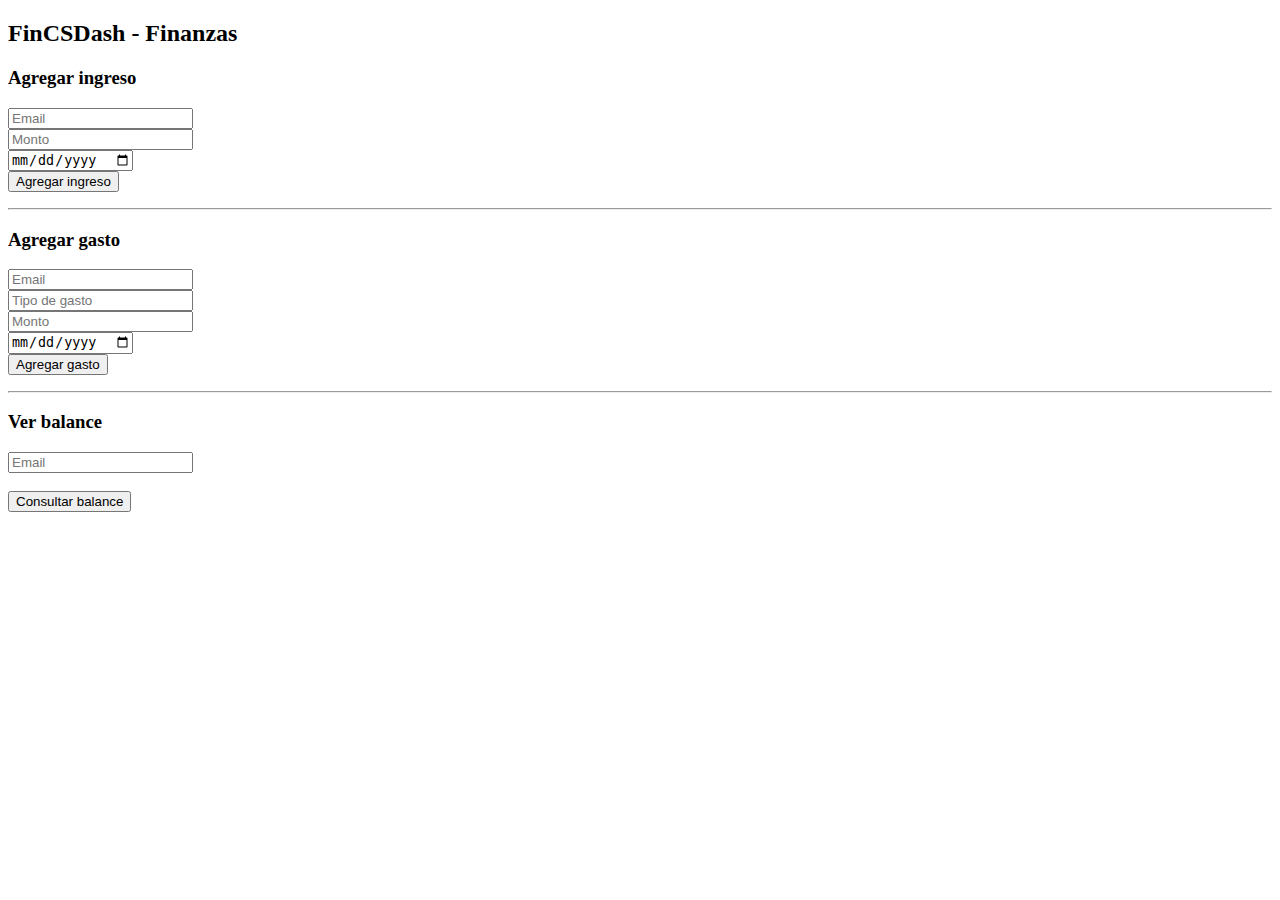
<file: fronted/finance.html>
<!DOCTYPE html>
<html lang="es">
<head>
    <meta charset="UTF-8">
    <title>Finanzas - FinCSDash</title>
</head>
<body>

<h2>FinCSDash - Finanzas</h2>

<!-- ===================== -->
<!-- AGREGAR INGRESO -->
<!-- ===================== -->
<h3>Agregar ingreso</h3>
<form id="incomeForm">
    <input type="email" id="incomeEmail" placeholder="Email" required><br>
    <input type="number" id="incomeMonto" placeholder="Monto" required><br>
    <input type="date" id="incomeFecha" required><br>
    <button type="submit">Agregar ingreso</button>
</form>

<p id="incomeResult"></p>

<hr>

<!-- ===================== -->
<!-- AGREGAR GASTO -->
<!-- ===================== -->
<h3>Agregar gasto</h3>
<form id="expenseForm">
    <input type="email" id="expenseEmail" placeholder="Email" required><br>
    <input type="text" id="expenseTipo" placeholder="Tipo de gasto" required><br>
    <input type="number" id="expenseMonto" placeholder="Monto" required><br>
    <input type="date" id="expenseFecha" required><br>
    <button type="submit">Agregar gasto</button>
</form>

<p id="expenseResult"></p>

<hr>

<!-- ===================== -->
<!-- VER BALANCE -->
<!-- ===================== -->
<h3>Ver balance</h3>
<input type="email" id="balanceEmail" placeholder="Email" required><br><br>
<button onclick="verBalance()">Consultar balance</button>

<p id="balanceResult"></p>

<script>
/* ---------- INGRESO ---------- */
document.getElementById("incomeForm").addEventListener("submit", function(e){
    e.preventDefault();

    fetch("http://127.0.0.1:5000/add-income", {
        method: "POST",
        headers: {"Content-Type": "application/json"},
        body: JSON.stringify({
            email: document.getElementById("incomeEmail").value,
            monto: document.getElementById("incomeMonto").value,
            fecha: document.getElementById("incomeFecha").value
        })
    })
    .then(res => res.json())
    .then(data => {
        document.getElementById("incomeResult").innerText = data.message;
    });
});

/* ---------- GASTO ---------- */
document.getElementById("expenseForm").addEventListener("submit", function(e){
    e.preventDefault();

    fetch("http://127.0.0.1:5000/add-expense", {
        method: "POST",
        headers: {"Content-Type": "application/json"},
        body: JSON.stringify({
            email: document.getElementById("expenseEmail").value,
            tipo: document.getElementById("expenseTipo").value,
            monto: document.getElementById("expenseMonto").value,
            fecha: document.getElementById("expenseFecha").value
        })
    })
    .then(res => res.json())
    .then(data => {
        document.getElementById("expenseResult").innerText = data.message;
    });
});

/* ---------- BALANCE ---------- */
function verBalance(){
    fetch("http://127.0.0.1:5000/balance", {
        method: "POST",
        headers: {"Content-Type": "application/json"},
        body: JSON.stringify({
            email: document.getElementById("balanceEmail").value
        })
    })
    .then(res => res.json())
    .then(data => {
        document.getElementById("balanceResult").innerText =
            "Ingresos: " + data.ingresos +
            " | Gastos: " + data.gastos +
            " | Balance: " + data.balance;
    });
}
</script>

</body>
</html>
</file>
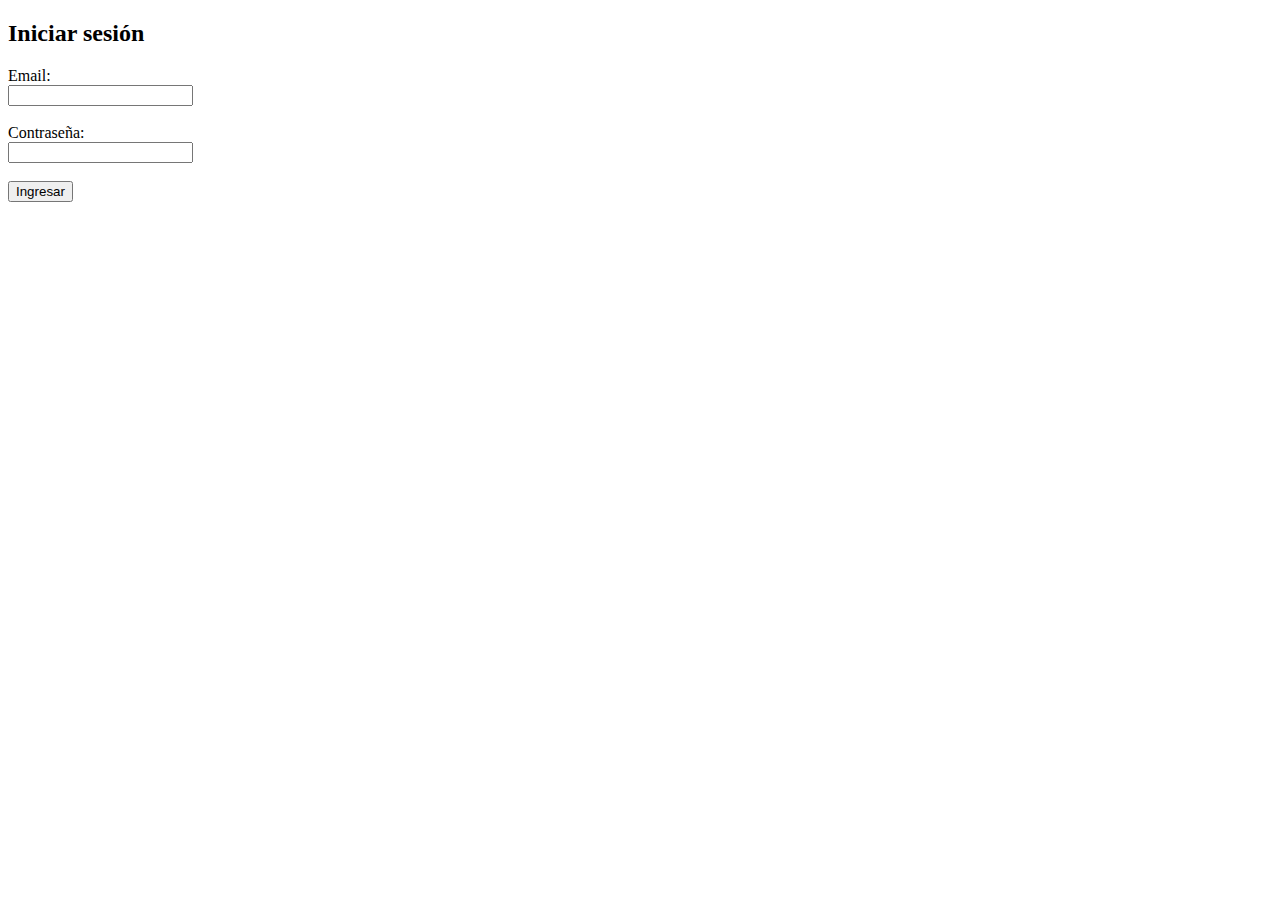
<file: fronted/login.html>
<!DOCTYPE html>
<html lang="es">
<head>
    <meta charset="UTF-8">
    <title>Login - FinCSDash</title>
</head>
<body>
    <h2>Iniciar sesión</h2>

    <form>
        <label>Email:</label><br>
        <input type="email"><br><br>

        <label>Contraseña:</label><br>
        <input type="password"><br><br>

        <button type="submit">Ingresar</button>
    </form>
</body>
</html>
</file>
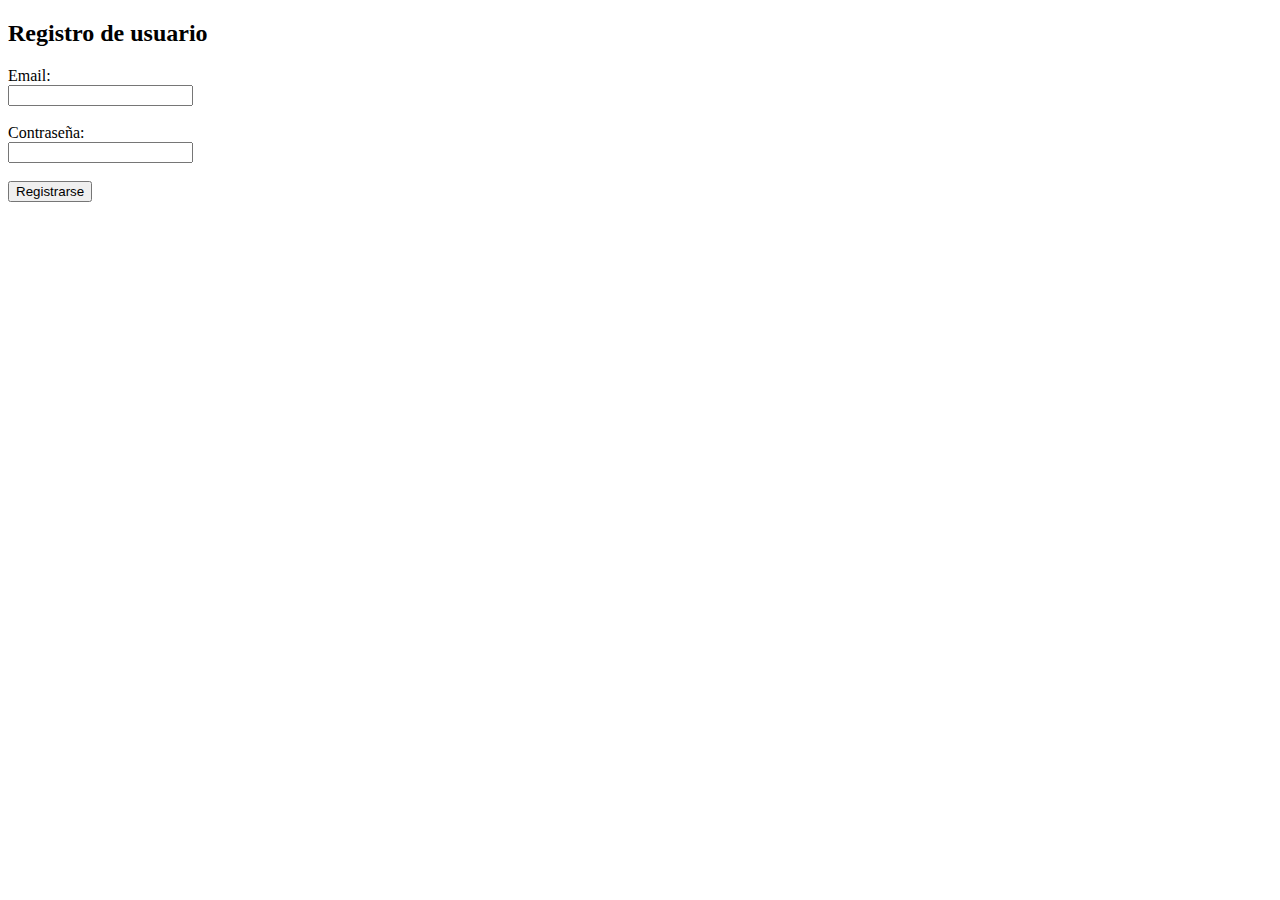
<file: fronted/register.html>
<!DOCTYPE html>
<html lang="es">
<head>
    <meta charset="UTF-8">
    <title>Registro - FinCSDash</title>
</head>
<body>

    <h2>Registro de usuario</h2>

    <!-- Formulario de registro -->
    <form id="registerForm">
        <label>Email:</label><br>
        <input type="email" id="email" required><br><br>

        <label>Contraseña:</label><br>
        <input type="password" id="password" required><br><br>

        <button type="submit">Registrarse</button>
    </form>

    <!-- Mensaje del backend -->
    <p id="resultado"></p>

    <script>
        // Capturamos el evento submit
        document.getElementById("registerForm").addEventListener("submit", function(e) {
            e.preventDefault();

            // Enviamos los datos al backend
            fetch("http://127.0.0.1:5000/register", {
                method: "POST",
                headers: {
                    "Content-Type": "application/json"
                },
                body: JSON.stringify({
                    email: document.getElementById("email").value,
                    password: document.getElementById("password").value
                })
            })
            .then(res => res.json())
            .then(data => {
                document.getElementById("resultado").innerText = data.message;
            });
        });
    </script>

</body>
</html>
</file>
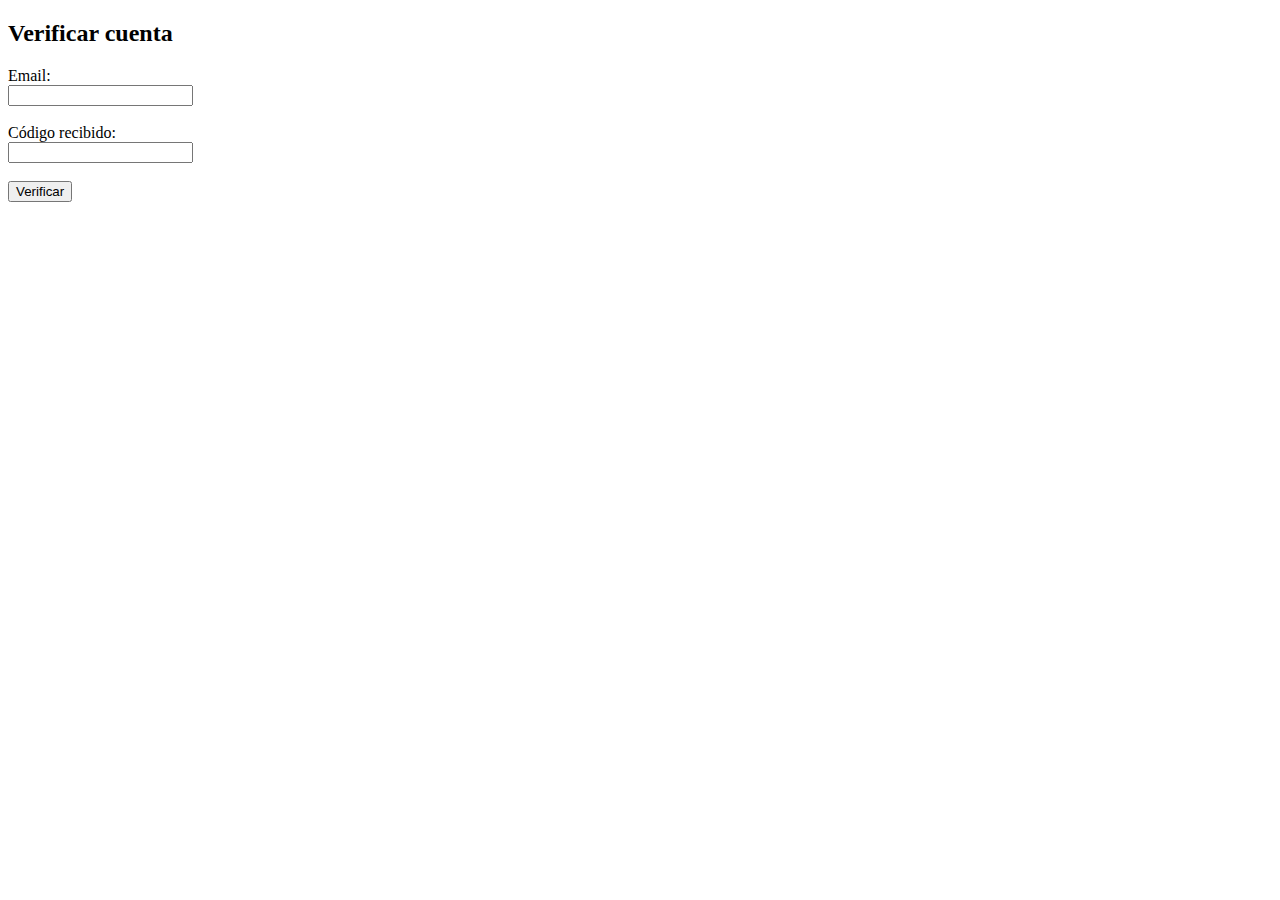
<file: fronted/verify.html>
<!DOCTYPE html>
<html lang="es">
<head>
    <meta charset="UTF-8">
    <title>Verificar cuenta - FinCSDash</title>
</head>
<body>

    <h2>Verificar cuenta</h2>

    <!-- Formulario para ingresar email y código -->
    <form id="verifyForm">
        <label>Email:</label><br>
        <input type="email" id="email" required><br><br>

        <label>Código recibido:</label><br>
        <input type="text" id="codigo" required><br><br>

        <button type="submit">Verificar</button>
    </form>

    <!-- Mensaje del backend -->
    <p id="resultado"></p>

    <script>
        // Capturamos el submit del formulario
        document.getElementById("verifyForm").addEventListener("submit", function(e) {
            e.preventDefault();

            fetch("http://127.0.0.1:5000/verify", {
                method: "POST",
                headers: {
                    "Content-Type": "application/json"
                },
                body: JSON.stringify({
                    email: document.getElementById("email").value,
                    codigo: document.getElementById("codigo").value
                })
            })
            .then(res => res.json())
            .then(data => {
                document.getElementById("resultado").innerText = data.message;
            });
        });
    </script>

</body>
</html>
</file>
